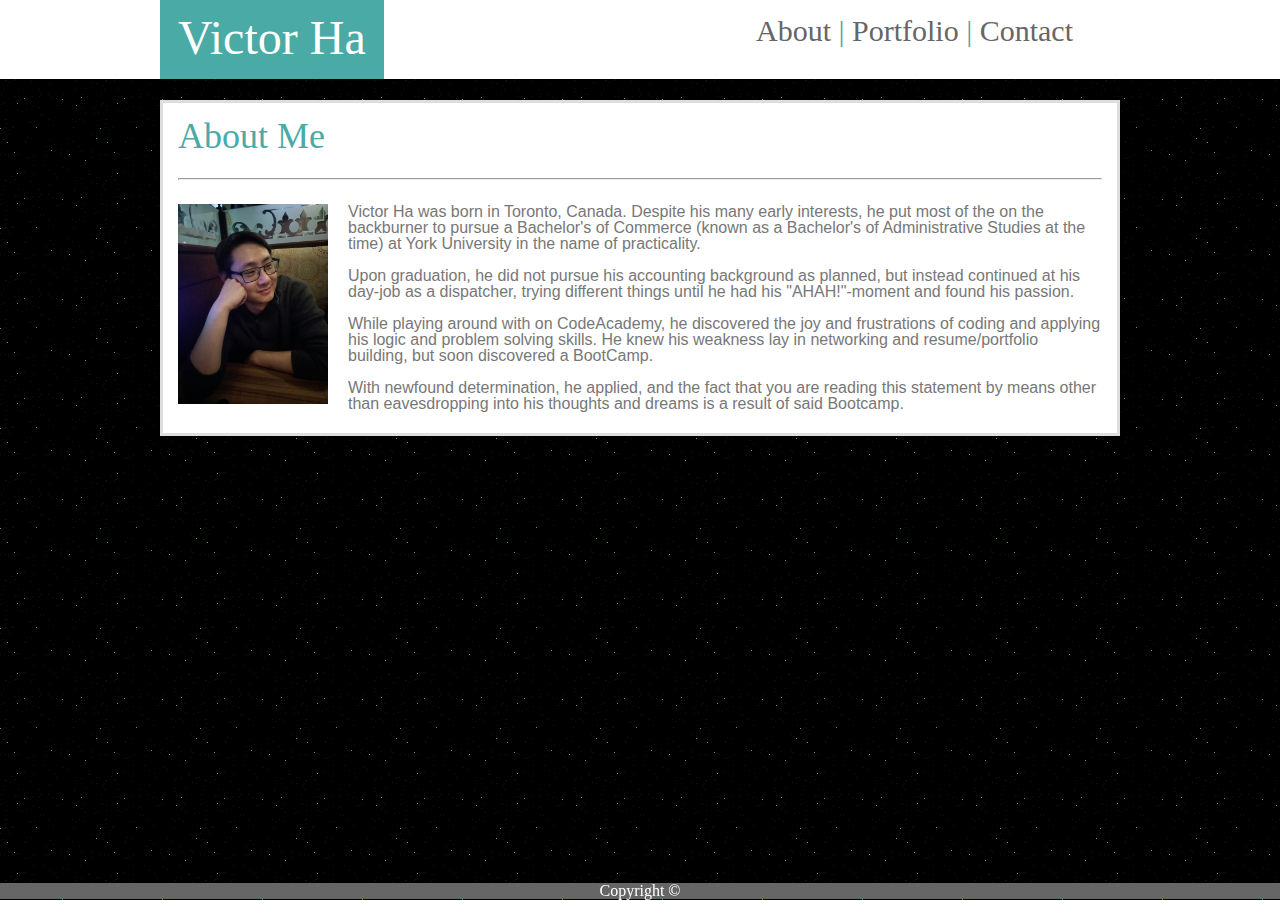
<file: index.html>
<!DOCTYPE>
<html>
  <head>
    <title>Victor Ha's Portfolio</title>
    <link rel="stylesheet" type="text/css" href="assets/css/reset.css">
    <link rel="stylesheet" type="text/css" href="assets/css/style.css">
  </head>
  
  <body>
 <header>
      <div id="header">
        <div id="FloatRightDiv">
    <nav id="navigation" class="top">
      <a href="index.html">About</a> | 
      <a href="portfolio.html">Portfolio</a> | 
      <a href="contact.html">Contact</a>
    </nav>
        </div>
    <h1 class="top">Victor Ha</h1>
  </div>
</header>




    <div id="About" class="center">
<!--      <section id="About">
-->
        <h2>About Me</h2>
        <br>
        <hr>
        <br>
        <img src="assets/images/Selfie.jpg" id="Selfie" height="200" width="150">
        <p>Victor Ha was born in Toronto, Canada.  Despite his many early interests, he put most of the on the backburner to pursue a Bachelor's of Commerce (known as a Bachelor's of Administrative Studies at the time) at York University in the name of practicality.</p>
        <br>
        <p>Upon graduation, he did not pursue his accounting background as planned, but instead continued at his day-job as a dispatcher, trying different things until he had his "AHAH!"-moment and found his passion.</p>
        <br>
        <p>While playing around with on CodeAcademy, he discovered the joy and frustrations of coding and applying his logic and problem solving skills.  He knew his weakness lay in networking and resume/portfolio building, but soon discovered a BootCamp.</p>
        <br>
        <p>With newfound determination, he applied, and the fact that you are reading this statement by means other than eavesdropping into his thoughts and dreams is a result of said Bootcamp.</p>
        <!--      </section>
-->
    </div>


  </body>
  
  <footer>
    Copyright © 
  </footer>

</html>
</file>
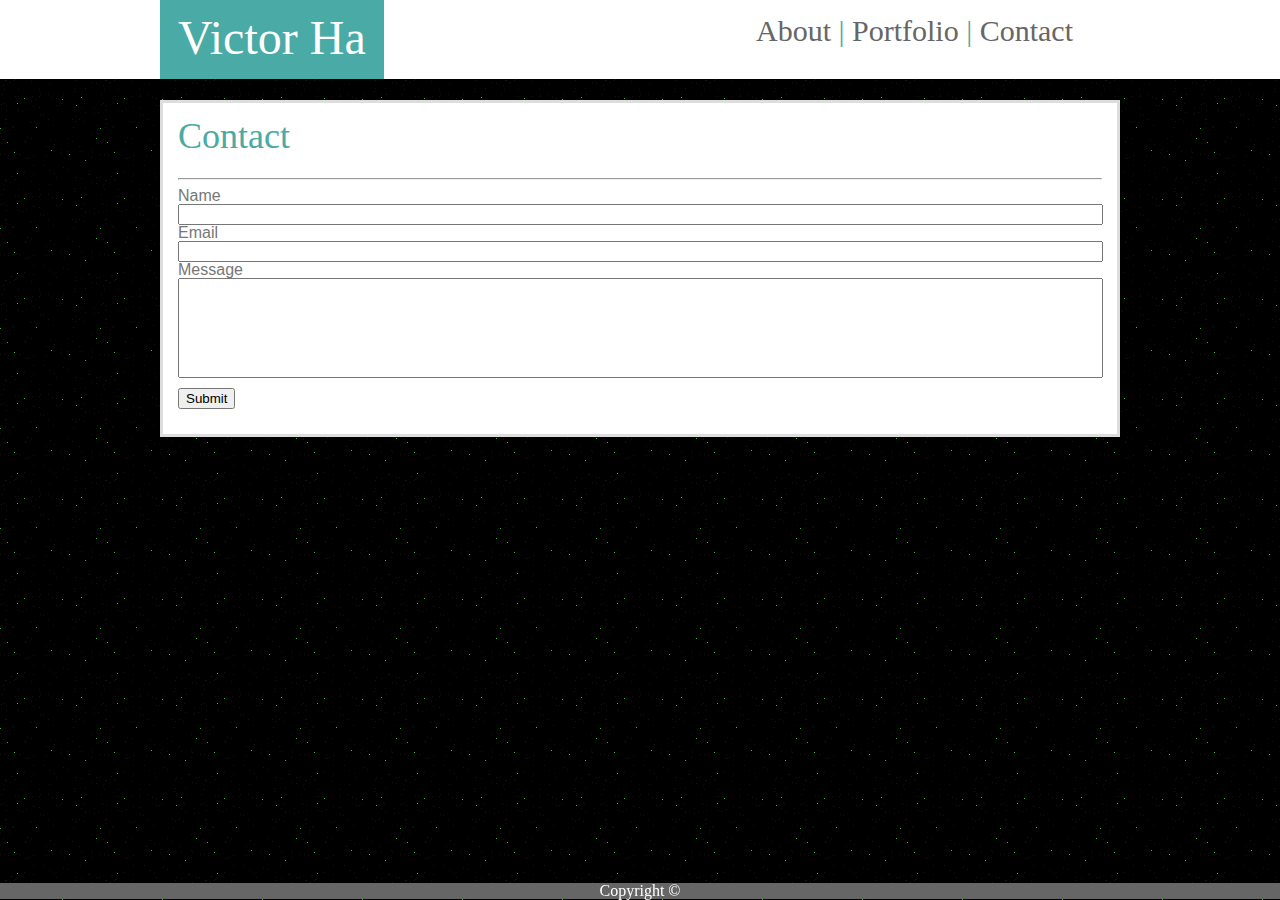
<file: contact.html>
<!DOCTYPE>
<html>
  <head>
    <title>Victor Ha's Portfolio</title>
    <link rel="stylesheet" type="text/css" href="assets/css/reset.css">
    <link rel="stylesheet" type="text/css" href="assets/css/style.css">
  </head>
  
  <body>
 <header>
      <div id="header">
        <div id="FloatRightDiv">
    <nav id="navigation" class="top">
        <a href="index.html">About</a> | 
        <a href="portfolio.html">Portfolio</a> | 
        <a href="contact.html">Contact</a>
    </nav>
        </div>
    <h1 class="top">Victor Ha</h1>
  </div>
</header>


<div id ="Contact" class="center">
    <!--    <section id="Contact">
    -->
          <h2>Contact</h2>
          <br>
          <hr>
          <form>
            <fieldset>
              <p>Name</p>
              <input type="text">
              <br>
              <p>Email</p>
              <input type="email">
              <br>
              <p>Message</p>
              <input type="text" id="Message">
              <br>
            </fieldset>
          </form>
          <button>Submit</button>
    <!--
          </section> -->
            </div>

        </body>
  
        <footer>
          Copyright © 
        </footer>
      
      </html>
</file>
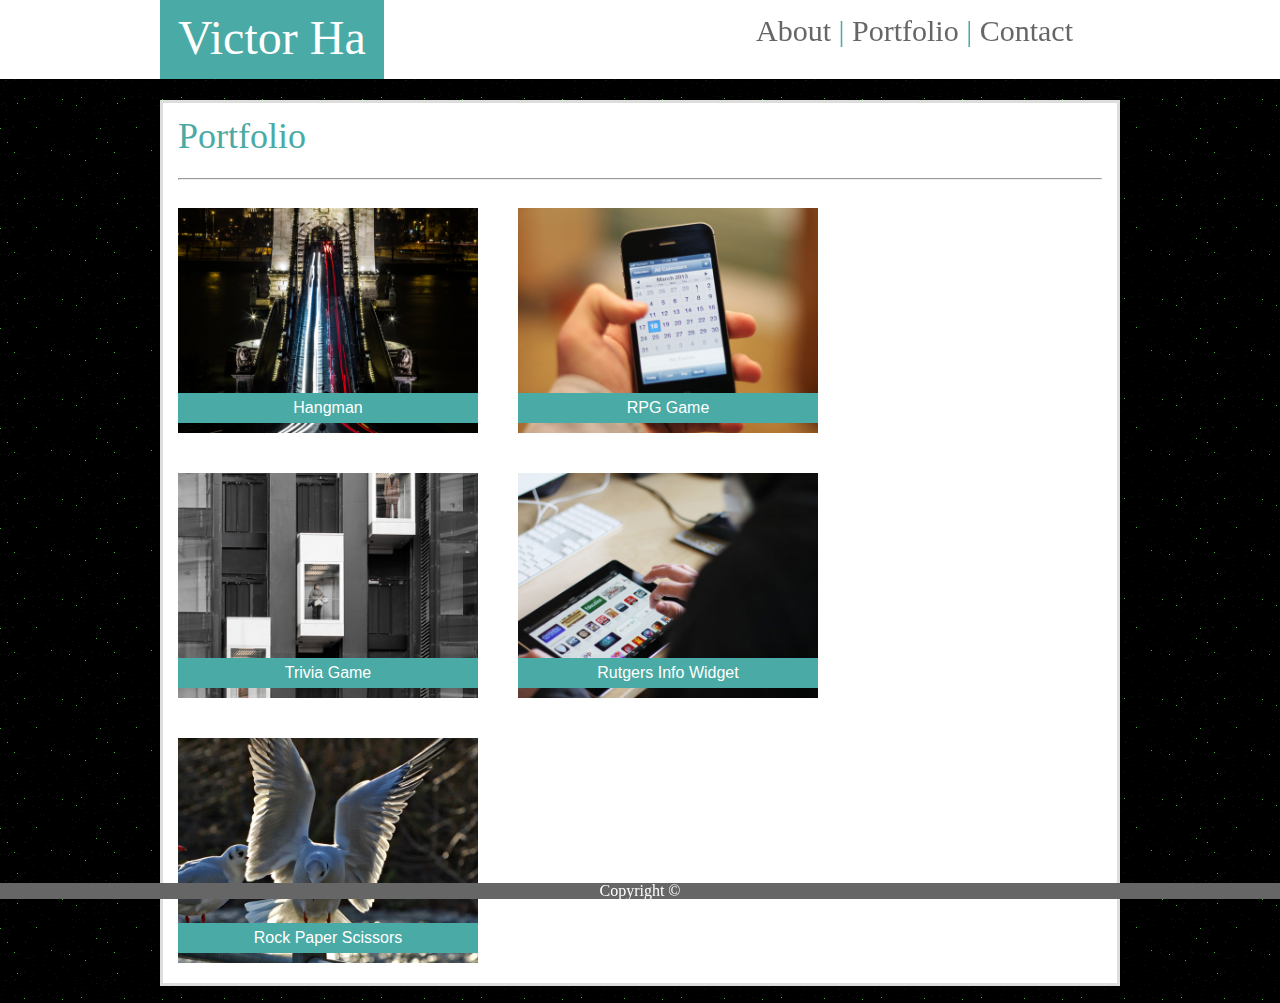
<file: portfolio.html>
<!DOCTYPE>
<html>
  <head>
    <title>Victor Ha's Portfolio</title>
    <link rel="stylesheet" type="text/css" href="assets/css/reset.css">
    <link rel="stylesheet" type="text/css" href="assets/css/style.css">
  </head>
  
  <body>
 <header>
      <div id="header">
        <div id="FloatRightDiv">
    <nav id="navigation" class="top">
        <a href="index.html">About</a> | 
        <a href="portfolio.html">Portfolio</a> | 
        <a href="contact.html">Contact</a>
    </nav>
        </div>
    <h1 class="top">Victor Ha</h1>
  </div>
</header>




<div id="Portfolio" class="center">
    <!--    <section id="Portfolio">
    -->
          <h2>Portfolio</h2>
          <br>
          <hr>
            <div class="desc">
            <a href="Hangman.html">
              <img  src="./assets/images/1.jpg" width="300" height="225" id="img1"class="PortfolioImage">
                <div id="p1" class="PortfolioText">Hangman</div>
            </a>
            </div>
    
          <div class="desc">
            <a href="RPGGame.html">
              <img  src="./assets/images/2.jpg" width="300" height="225" id="img2" class="PortfolioImage">
                <div id="p2" class="PortfolioText">RPG Game</div>
            </a>
          </div>
    
          <div class="desc">
            <a href="Trivia.html">
              <img  src="./assets/images/3.jpg" width="300" height="225" id="img3" class="PortfolioImage">
                <div id="p3" class="PortfolioText">Trivia Game</div>
            </a>
          </div>
    
          <div class="desc">
            <a href="Widget.html">
              <img  src="./assets/images/4.jpg" width="300" height="225" id="img4" class="PortfolioImage">
                <div id="p4" class="PortfolioText">Rutgers Info Widget</div>
            </a>
          </div>
    
          <div class="desc">
            <a href="RPS.html">
              <img  src="./assets/images/5.jpg" width="300" height="225" id="img5" class="PortfolioImage">
                <div id="p5" class="PortfolioText">Rock Paper Scissors</div>
            </a>
          </div>
    
    <!--    </section>
    -->
                      </div>

                    </body>
  
                    <footer>
                      Copyright © 
                    </footer>
                  
                  </html>
</file>
<file: assets/css/style.css>
header {
    position: fixed;
    background-color: #ffffff;
    color:#4aaaa5;
    border-width: thick;
    border-color:#cccccc;
    font-size: 36px;
    z-index: 10;
    width: 100%;
    height: 79px;
    font-family:"Georgia", Times, "Times New Roman", serif;
    }

h2  {
    background-color: #ffffff;
    color:#4aaaa5;
    border-width: thick;
    border-color:#cccccc;
    font-size: 36px;
    font-family:"Georgia", Times, "Times New Roman", serif;
    }

h1 {
    background-color: #4aaaa5;
    color: #ffffff;
    font-size: 48px;
    z-index: 20;
    height: 65px;
    top: 0px;
    padding: 14px 18px 0px 18px;
    }

.center {
    margin: auto;
    padding: 15px;    
}

.top {
    position: fixed;
    }

body {
    background-image: url("../images/darkness.png");
    background-color: #cccccc;
    }

a {
    color: #666666;
    text-decoration: none;
    }

a:active {
    color: #666666;
    }

div {
/*    margin: auto;
*/
/*    margin-left: auto;
    margin-right: auto;
    left: 50%;
*/  
    background-color: #ffffff;
    border-color: #dddddd;
/*    padding: 4px;
*/
    width: 960px;
 /*   overflow: hidden;
 */
    }

footer {
    background-color: #666666;
    color: #ffffff;
    position: fixed;
    bottom: 1px;
    clear: both;
    width: 100%;
    text-align: center;
    }

/*created to float text right*/
#FloatRightDiv {
    float: right;
    height: 48px;
    max-width: 364px;
}


#navigation {
/*    float: right; */
    font-size: 30px;
/*    right: 10px; */
    z-index: 20;
/*    width: 600px; */
    }

#header {
    position: relative;
    top: 1px;
    font-size: 30px;
    z-index: 10;
    height: 48px;
    margin: auto;
    padding: 15px;
}


#About {
    position: relative; 
    top: 100px;
    font-family: 'Arial', 'Helvetic Neue', Helvetica, sans-serif;
    color: #777777;
    border-color: #dddddd;
    border-style: solid;
    border-width: 3px;
    max-width: 924px;
    height: 300px;
}

#Selfie {
    float: left;
    margin-right: 20px;
}

#Portfolio {
    position: relative;
    top: 100px;
    font-family: 'Arial', 'Helvetic Neue', Helvetica, sans-serif;
    color: #777777; 
    border-color: #dddddd;
    border-style: solid;
    border-width: 3px;
    max-width: 924px;
    height: 850px;
    clear: both;
    margin-bottom: 50px;
    }

#Contact {
    position: relative;
    top: 100px;
    margin-bottom: 200px;
    font-family: 'Arial', 'Helvetic Neue', Helvetica, sans-serif;
    color: #777777;
    border-color: #dddddd;
    border-style: solid;
    border-width: 3px;
    max-width: 924px;
    }

#img1
#img2
#img3
#img4
#img5

#p1
#p2
#p3
#p4
#p5

.PortfolioImage {
    width: 300px;
    height: 225px;
    }

div.desc {
    float: left;
    width: 300px;
    height: 225px;
    margin: 20px 40px 20px 0px;
}

.PortfolioText {
    max-width: 300px;
    height: 23px;
    position: relative;
    bottom: 50px;
    background-color: #4aaaa5;
    text-align: center;
    padding-top: 7px;
    color: #ffffff;
    vertical-align: middle;
    z-index: 3;
    margin: 10px 0px 10px 0px;
    }

input {
    width: 925px;
}

p {
}


button {
    margin: 10px 0px 10px 0px;
}

#Message {
    height: 100px;
    word-wrap: break-word;
    word-break: break-all;
}
</file>
